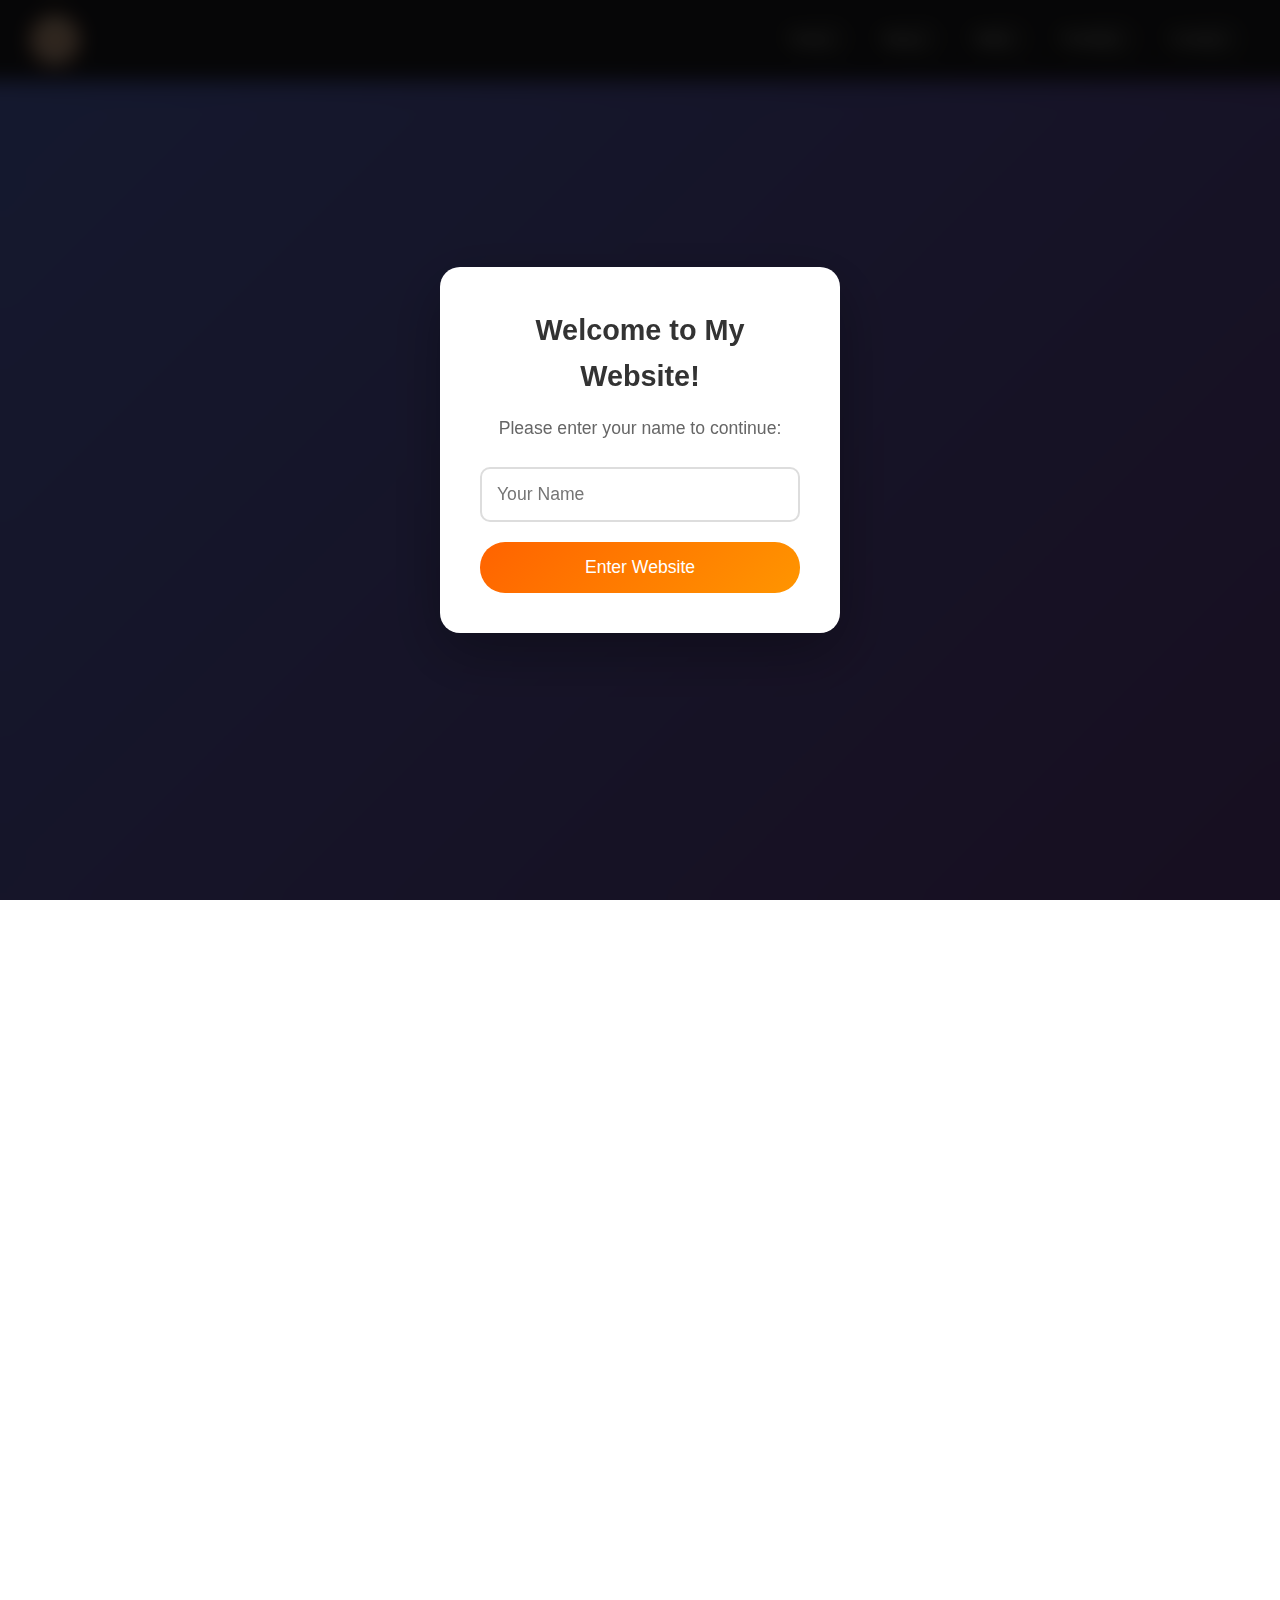
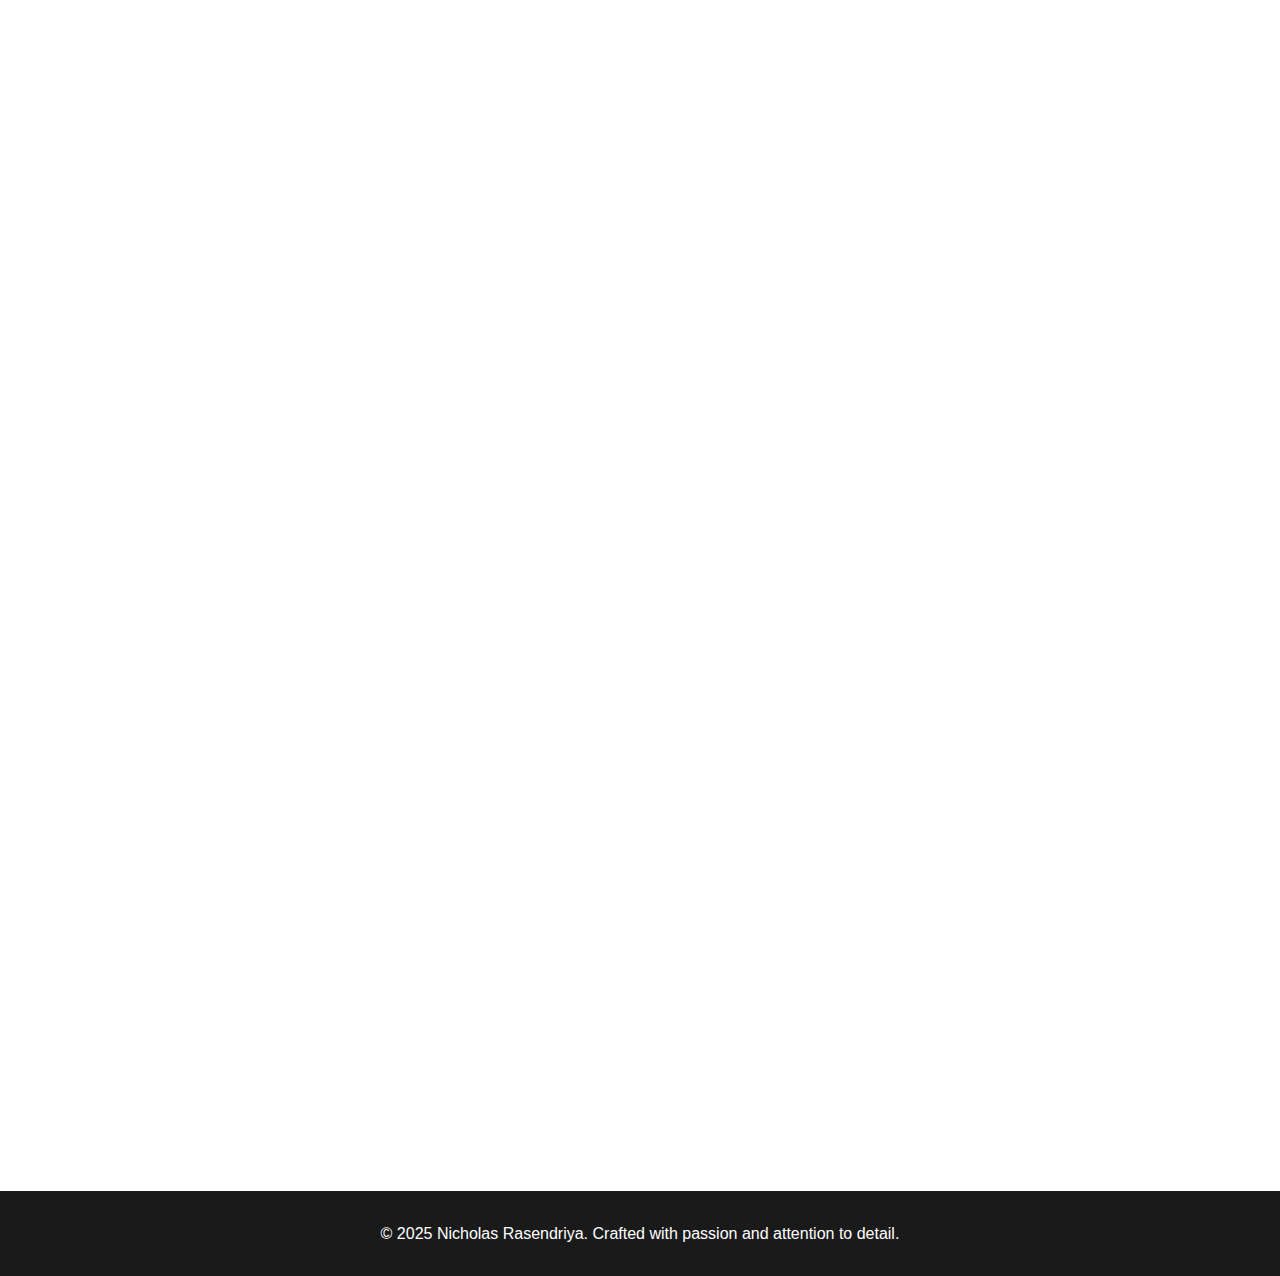
<file: index.html>
<!DOCTYPE html>
<html lang="en">
<head>
    <meta charset="UTF-8">
    <meta name="viewport" content="width=device-width, initial-scale=1.0">
    <title>Nicholas Rasendriya - Website</title>
    <link rel="stylesheet" href="css/style.css">
    <link rel="icon" type="image/png" href="assets/mylogo.jpeg?v=1">
</head>
<body>
    <!-- Welcome Popup -->
    <div id="welcome-popup" class="popup-overlay">
        <div class="popup-content">
            <h2>Welcome to My Website!</h2>
            <p>Please enter your name to continue:</p>
            <form id="welcome-form">
                <input type="text" id="user-name" placeholder="Your Name" required>
                <button type="submit">Enter Website</button>
            </form>
        </div>
    </div>

    <nav>
        <div id="company-logo"></div>
        <button class="dark-button" onclick="scrollToSection('hero')">Home</button>
        <button class="dark-button" onclick="scrollToSection('about')">About</button>
        <button class="dark-button" onclick="scrollToSection('skills')">Skills</button>
        <button class="dark-button" onclick="scrollToSection('portfolio')">Portfolio</button>
        <button class="dark-button" onclick="scrollToSection('contact')">Contact</button>
    </nav>

    <div class="container">
        <section id="hero" class="section hero">
            <div class="hero-content">
                <h1 id="welcome-message">Welcome to My Website</h1>
                <p class="subtitle">Front-End Developer | Cybersecurity Enthusiast</p>
                <a href="#about" class="cta-button">Discover More</a>
            </div>
        </section>

        <!-- About Section -->
        <section id="about" class="section">
            <h2>About Me</h2>
            <div class="about-content">
                <div style="text-align: center;">
                    <div class="profile-image" alt="Nicholas Rasendriya" title="Nicholas Rasendriya"></div>
                </div>
                <div class="about-text">
                    <p id="about-me">
                        Hi, I’m <strong>Nicholas Rasendriya</strong>.<br>
                        I’m a creative problem-solver who loves turning ideas into something people can see, use, and enjoy. From building sleek, responsive websites to finding and fixing the bugs no one else can catch, I bring both precision and creativity to every project.
                        For me, each project is not just a task, but an opportunity to learn, improve, and push the limits of what’s possible, all while delivering results that truly make an impact.
                    </p>
                    <div style="margin-top: 20px;">
                        <span style="background: #ff6300; color: white; padding: 8px 15px; border-radius: 20px; margin-right: 10px; font-size: 0.9em;">Creative</span>
                        <span style="background: #764ba2; color: white; padding: 8px 15px; border-radius: 20px; margin-right: 10px; font-size: 0.9em;">Innovative</span>
                        <span style="background: #667eea; color: white; padding: 8px 15px; border-radius: 20px; font-size: 0.9em;">Visionary</span>
                    </div>
                </div>
            </div>
        </section>

        <!-- Skills Section -->
        <section id="skills" class="section">
            <h2>My Skills & Expertise</h2>
            <div class="skills-grid">
                <div class="skill-card">
                    <div class="skill-icon">💻</div>
                    <h3>Web Development</h3>
                    <p>Modern web technologies and responsive design.</p>
                    <div class="skill-bar">
                        <div class="skill-progress" style="width: 80%;"></div>
                    </div>
                </div>
                <div class="skill-card">
                    <div class="skill-icon">🪲</div>
                    <h3>Bug Hunting</h3>
                    <p>Detecting and reporting software flaws to ensure optimal performance.</p>
                    <div class="skill-bar">
                        <div class="skill-progress" style="width: 90%;"></div>
                    </div>
                </div>
                <div class="skill-card">
                    <div class="skill-icon">📊</div>
                    <h3>E-Commerce Management</h3>
                    <p>Managing products, orders, and customer experience for online sales.</p>
                    <div class="skill-bar">
                        <div class="skill-progress" style="width: 80%;"></div>
                    </div>
                </div>
                <div class="skill-card">
                    <div class="skill-icon">🎨</div>
                    <h3>Graphic Designer</h3>
                    <p>Creating visually appealing graphics and editing for brand identity.</p>
                    <div class="skill-bar">
                        <div class="skill-progress" style="width: 60%;"></div>
                    </div>
                </div>
            </div>
        </section>

        <!-- Portfolio Section -->
        <section id="portfolio" class="section">
            <h2>My Portfolio</h2>
            <div class="portfolio-grid">
                <div class="portfolio-item">
                    <div class="portfolio-image">🌐</div>
                    <div class="portfolio-content">
                        <h3>E-Commerce Platform</h3>
                        <p>A comprehensive online shopping solution with modern design and seamless user experience.</p>
                        <a href="#" class="portfolio-link">View Project</a>
                    </div>
                </div>
                <div class="portfolio-item">
                    <div class="portfolio-image">📱</div>
                    <div class="portfolio-content">
                        <h3>Mobile App Design</h3>
                        <p>Intuitive mobile application design focusing on user engagement and accessibility.</p>
                        <a href="#" class="portfolio-link">View Project</a>
                    </div>
                </div>
                <div class="portfolio-item">
                    <div class="portfolio-image">🎬</div>
                    <div class="portfolio-content">
                        <h3>Film & Game Rating</h3>
                        <p>Website about my opinion and rating for a certain game and movie that I played.</p>
                        <a href="#" class="portfolio-link">View Project</a>
                    </div>
                </div>
            </div>
        </section>

        <!-- Contact Section | Message Us -->
<section id="contact" class="section">
    <h2>Get In Touch</h2>
    <div class="contact-content">
        <form class="contact-form">
            <input type="text" name="name" placeholder="Your Name" required>
            <input type="email" name="email" placeholder="Your Email" required>
            <input type="text" name="subject" placeholder="Subject" required>
            <textarea name="message" rows="6" placeholder="Your Message" required></textarea>
            <button type="submit" class="submit-btn">Send Message</button>
        </form>
        <div class="contact-info">
            <div class="contact-item">
                <div class="contact-icon">📧</div>
                <div>
                    <h4>Email</h4>
                    <p>nickasmara12@gmail.com</p>
                </div>
            </div>
            <div class="contact-item">
                <div class="contact-icon">📱</div>
                <div>
                    <h4>Phone</h4>
                    <p>+62 857-1801-1321</p>
                </div>
            </div>
            <div class="contact-item">
                <div class="contact-icon">📷</div>
                <div>
                    <h4>Instagram</h4>
                    <p>@nicorey_c</p>
                </div>
            </div>
            <div class="contact-item">
                <div class="contact-icon">🌐</div>
                <div>
                    <h4>Portfolio</h4>
                    <p>https://listwr.com/IkKJwg</p>
                </div>
            </div>
        </div>
    </div>
    <!-- Submission Display Box -->
</section>
    </div>

    <footer>
        <p>&copy; 2025 Nicholas Rasendriya. Crafted with passion and attention to detail.</p>
    </footer>

    <script src="js/script.js"></script>
</body>
</html>
</file>
<file: css/style.css>
* {
    margin: 0;
    padding: 0;
    box-sizing: border-box;
}

body {
    background: linear-gradient(135deg, #667eea 0%, #764ba2 100%);
    background-attachment: fixed;
    font-family: 'Arial', sans-serif;
    line-height: 1.6;
    color: #333;
    overflow-x: hidden;
}

/* Welcome Popup Styles */
.popup-overlay {
    position: fixed;
    top: 0;
    left: 0;
    width: 100%;
    height: 100%;
    background: rgba(0, 0, 0, 0.8);
    display: flex;
    justify-content: center;
    align-items: center;
    z-index: 10000;
    backdrop-filter: blur(10px);
}

.popup-content {
    background: white;
    padding: 40px;
    border-radius: 20px;
    text-align: center;
    box-shadow: 0 20px 60px rgba(0, 0, 0, 0.3);
    max-width: 400px;
    width: 90%;
    animation: popupSlideIn 0.5s ease-out;
}

@keyframes popupSlideIn {
    from {
        transform: translateY(-50px) scale(0.8);
        opacity: 0;
    }
    to {
        transform: translateY(0) scale(1);
        opacity: 1;
    }
}

.popup-content h2 {
    color: #333;
    margin-bottom: 15px;
    font-size: 1.8em;
}

.popup-content p {
    color: #666;
    margin-bottom: 25px;
    font-size: 1.1em;
}

#welcome-form {
    display: flex;
    flex-direction: column;
    gap: 20px;
}

#user-name {
    padding: 15px;
    border: 2px solid #ddd;
    border-radius: 10px;
    font-size: 1.1em;
    transition: border-color 0.3s ease;
}

#user-name:focus {
    outline: none;
    border-color: #ff6300;
}

#welcome-form button {
    background: linear-gradient(135deg, #ff6300, #ff9500);
    color: white;
    border: none;
    padding: 15px 30px;
    border-radius: 25px;
    font-size: 1.1em;
    cursor: pointer;
    transition: all 0.3s ease;
}

#welcome-form button:hover {
    transform: translateY(-2px);
    box-shadow: 0 10px 25px rgba(255, 99, 0, 0.3);
}

.hidden {
    display: none !important;
}

/* Navigation */
nav {
    background: rgba(26, 26, 26, 0.95);
    backdrop-filter: blur(10px);
    padding: 15px 30px;
    display: flex;
    justify-content: flex-end;
    align-items: center;
    position: fixed;
    top: 0;
    left: 0;
    right: 0;
    z-index: 1000;
    box-shadow: 0 4px 20px rgba(0,0,0,0.1);
}

#company-logo {
    width: 50px;
    height: 50px;
    border-radius: 50%;
    background-image: url('../assets/mylogo.jpeg?v=1'); 
    background-size: cover;
    background-position: center;
    color: white;
    display: flex;
    align-items: center;
    justify-content: center;
    font-weight: bold;
    font-size: 1.2em;
    margin-right: auto;
    border: 3px solid #ff6300;
    transition: transform 0.3s ease;
}

#company-logo:hover {
    transform: rotate(360deg) scale(1.1);
}

.dark-button {
    background: linear-gradient(45deg, #1a1a1a, #333);
    color: #fff;
    border: none;
    padding: 12px 20px;
    font-size: 16px;
    border-radius: 25px;
    cursor: pointer;
    transition: all 0.3s ease;
    margin: 0 5px;
    position: relative;
    overflow: hidden;
}

.dark-button:before {
    content: '';
    position: absolute;
    top: 0;
    left: -100%;
    width: 100%;
    height: 100%;
    background: linear-gradient(90deg, transparent, rgba(255,255,255,0.2), transparent);
    transition: left 0.5s;
}

.dark-button:hover:before {
    left: 100%;
}

.dark-button:hover {
    transform: translateY(-3px);
    box-shadow: 0 8px 25px rgba(0,0,0,0.3);
    background: linear-gradient(45deg, #333, #555);
}

.dark-button.active {
    background: linear-gradient(45deg, #ff6300, #ff9500);
    color: white;
}

/* Main Content */
.container {
    max-width: 1200px;
    margin: 0 auto;
    padding: 100px 20px 20px;
}

.section {
    background: rgba(255, 255, 255, 0.95);
    backdrop-filter: blur(15px);
    margin: 30px 0;
    padding: 40px;
    border-radius: 20px;
    box-shadow: 0 15px 35px rgba(0,0,0,0.1);
    transform: translateY(50px);
    opacity: 0;
    animation: slideUp 0.8s ease forwards;
}

.section:nth-child(2) { animation-delay: 0.2s; }
.section:nth-child(3) { animation-delay: 0.4s; }
.section:nth-child(4) { animation-delay: 0.6s; }
.section:nth-child(5) { animation-delay: 0.8s; }

@keyframes slideUp {
    to {
        transform: translateY(0);
        opacity: 1;
    }
}

/* Hero Section */
.hero {
    text-align: center;
    background: linear-gradient(135deg, rgba(255,99,0,0.9), rgba(255,165,0,0.9));
    color: white;
    position: relative;
    overflow: hidden;
}

.hero:before {
    content: '';
    position: absolute;
    top: -50%;
    left: -50%;
    width: 200%;
    height: 200%;
    background: radial-gradient(circle, rgba(255,255,255,0.1) 0%, transparent 70%);
    animation: rotate 20s linear infinite;
}

@keyframes rotate {
    from { transform: rotate(0deg); }
    to { transform: rotate(360deg); }
}

.hero-content {
    position: relative;
    z-index: 2;
}

.hero h1 {
    font-size: 3.5em;
    margin-bottom: 10px;
    text-shadow: 2px 2px 4px rgba(0,0,0,0.3);
}

.hero .subtitle {
    font-size: 1.3em;
    opacity: 0.9;
    margin-bottom: 30px;
}

.hero .cta-button {
    background: white;
    color: #ff6300;
    padding: 15px 30px;
    border: none;
    border-radius: 50px;
    font-size: 1.1em;
    font-weight: bold;
    cursor: pointer;
    transition: all 0.3s ease;
    text-decoration: none;
    display: inline-block;
}

.hero .cta-button:hover {
    transform: scale(1.1);
    box-shadow: 0 10px 30px rgba(0,0,0,0.2);
}

/* Section Headers */
.section h2 {
    font-size: 2.5em;
    margin-bottom: 20px;
    color: #333;
    position: relative;
    padding-bottom: 15px;
}

.section h2:after {
    content: '';
    position: absolute;
    bottom: 0;
    left: 0;
    width: 60px;
    height: 4px;
    background: linear-gradient(90deg, #ff6300, #ff9500);
    border-radius: 2px;
}

/* About Section */
.about-content {
    display: grid;
    grid-template-columns: 1fr 2fr;
    gap: 40px;
    align-items: center;
}

.profile-image {
    background-image: url('../assets/nico2.webp?v=1');
    background-size: 380px;
    background-position: center; /* Center the image */
    background-repeat: no-repeat; 
    width: 250px;
    height: 250px;
    border-radius: 50%;
    border: 8px solid #ff6300;
    box-shadow: 0 10px 30px rgba(0,0,0,0.2);
    transition: transform 0.3s ease;
}

.profile-image:hover {
    transform: scale(1.05) rotate(5deg);
}

#about-me {
    text-align: justify;      /* Even left & right edges */
    line-height: 1.6;         /* Comfortable reading */
    font-size: 1.05em;        /* Slightly larger for clarity */
    color: #444;              /* Softer than pure black */
}

.about-text p {
    font-size: 1.1em;
    margin-bottom: 15px;
    color: #555;
}

/* Skills Section */
.skills-grid {
    display: grid;
    grid-template-columns: repeat(auto-fit, minmax(250px, 1fr));
    gap: 25px;
    margin-top: 30px;
}

.skill-card {
    background: linear-gradient(135deg, #f8f9fa, #e9ecef);
    padding: 25px;
    border-radius: 15px;
    text-align: center;
    transition: transform 0.3s ease;
    border: 2px solid transparent;
}

.skill-card:hover {
    transform: translateY(-10px);
    border-color: #ff6300;
    box-shadow: 0 15px 40px rgba(255,99,0,0.2);
}

.skill-icon {
    font-size: 3em;
    margin-bottom: 15px;
}

.skill-card h3 {
    color: #333;
    margin-bottom: 10px;
}

.skill-bar {
    background: #ddd;
    height: 8px;
    border-radius: 4px;
    overflow: hidden;
    margin-top: 15px;
}

.skill-progress {
    height: 100%;
    background: linear-gradient(90deg, #ff6300, #ff9500);
    border-radius: 4px;
    animation: fillBar 2s ease-in-out;
}

@keyframes fillBar {
    from { width: 0; }
}

/* Portfolio Section */
.portfolio-grid {
    display: grid;
    grid-template-columns: repeat(auto-fit, minmax(300px, 1fr));
    gap: 30px;
    margin-top: 30px;
}

.portfolio-item {
    background: white;
    border-radius: 15px;
    overflow: hidden;
    box-shadow: 0 10px 30px rgba(0,0,0,0.1);
    transition: transform 0.3s ease;
}

.portfolio-item:hover {
    transform: translateY(-10px) scale(1.02);
}

.portfolio-image {
    width: 100%;
    height: 200px;
    background: linear-gradient(45deg, #667eea, #764ba2);
    display: flex;
    align-items: center;
    justify-content: center;
    color: white;
    font-size: 3em;
}

.portfolio-content {
    padding: 25px;
}

.portfolio-item h3 {
    color: #333;
    margin-bottom: 10px;
}

.portfolio-item p {
    color: #666;
    margin-bottom: 15px;
}

.portfolio-link {
    background: #ff6300;
    color: white;
    padding: 10px 20px;
    text-decoration: none;
    border-radius: 25px;
    display: inline-block;
    transition: all 0.3s ease;
}

.portfolio-link:hover {
    background: #e55a00;
    transform: scale(1.05);
}

/* Contact Section */
.contact-content {
    display: grid;
    grid-template-columns: 1fr 1fr;
    gap: 40px;
}

.contact-form {
    display: flex;
    flex-direction: column;
    gap: 20px;
}

.contact-form input,
.contact-form textarea {
    padding: 15px;
    border: 2px solid #ddd;
    border-radius: 10px;
    font-size: 1em;
    transition: border-color 0.3s ease;
}

.contact-form input:focus,
.contact-form textarea:focus {
    outline: none;
    border-color: #ff6300;
}

.submit-btn {
    background: linear-gradient(135deg, #ff6300, #ff9500);
    color: white;
    border: none;
    padding: 15px 30px;
    border-radius: 25px;
    font-size: 1.1em;
    cursor: pointer;
    transition: all 0.3s ease;
}

.submit-btn:hover {
    transform: translateY(-2px);
    box-shadow: 0 10px 25px rgba(255,99,0,0.3);
}

.contact-info {
    display: flex;
    flex-direction: column;
    gap: 20px;
}

.contact-item {
    display: flex;
    align-items: center;
    gap: 15px;
    padding: 15px;
    background: #f8f9fa;
    border-radius: 10px;
}

.contact-icon {
    font-size: 1.5em;
    color: #ff6300;
}

/* Footer */
footer {
    background: #1a1a1a;
    color: white;
    text-align: center;
    padding: 30px;
    margin-top: 50px;
}

/* Mobile Responsiveness */
@media (max-width: 768px) {
    nav {
        flex-direction: column;
        gap: 10px;
        padding: 15px;
    }

    #company-logo {
        margin-right: 0;
    }

    .hero h1 {
        font-size: 2.5em;
    }

    .about-content {
        grid-template-columns: 1fr;
        text-align: center;
    }

    .contact-content {
        grid-template-columns: 1fr;
    }

    .skills-grid,
    .portfolio-grid {
        grid-template-columns: 1fr;
    }

    .popup-content {
        padding: 30px 20px;
    }
}

/* Scrollbar Styling */
::-webkit-scrollbar {
    width: 8px;
}

::-webkit-scrollbar-track {
    background: #f1f1f1;
}

::-webkit-scrollbar-thumb {
    background: linear-gradient(135deg, #ff6300, #ff9500);
    border-radius: 4px;
}

::-webkit-scrollbar-thumb:hover {
    background: linear-gradient(135deg, #e55a00, #e58500);
}
</file>
